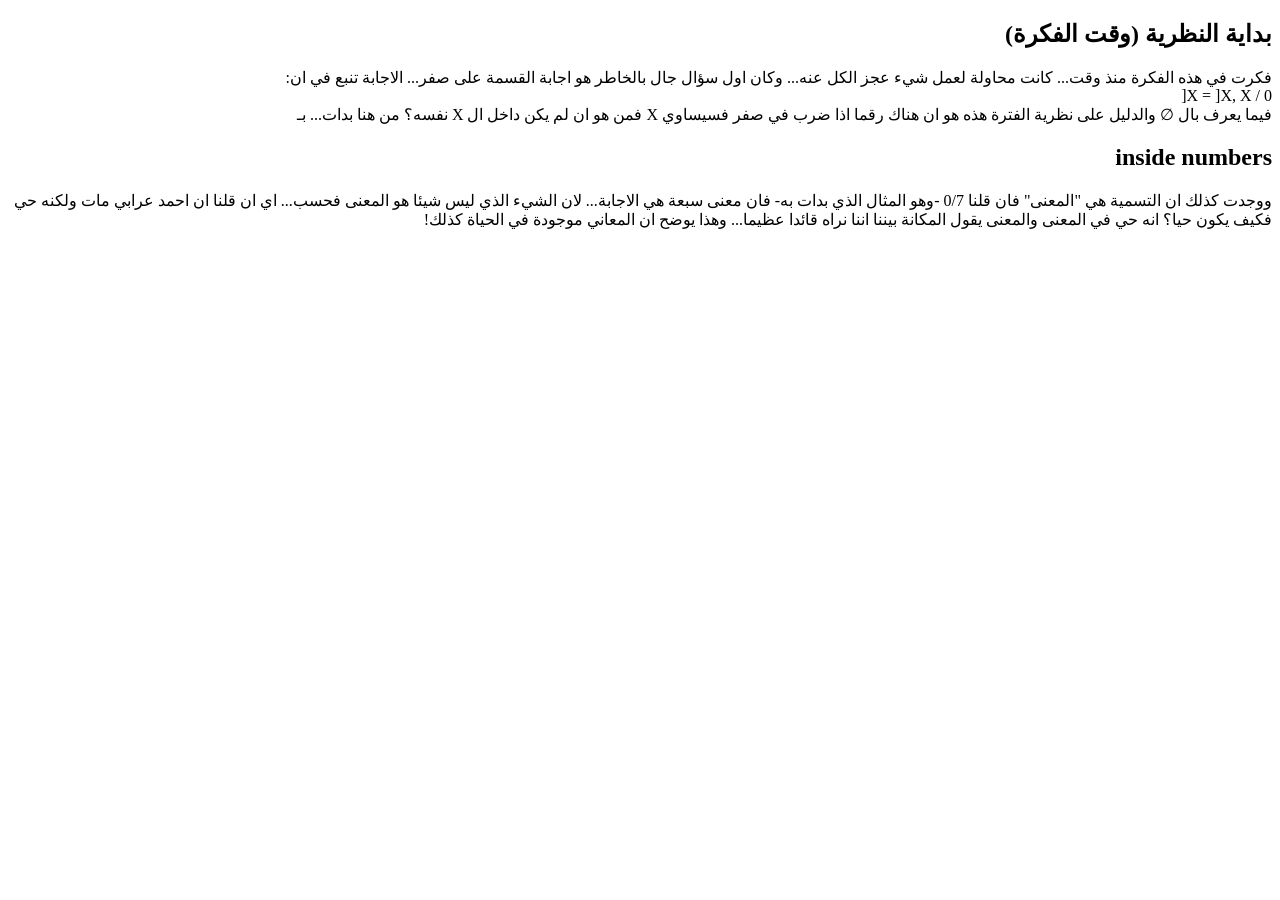
<file: inside-numbees.html>
<!doctype html>
<html lang="ar" dir="rtl">
<html>
  <meta charset="utf-8">
  <meta name="viewport" content="width=device-width, initial-scale=1">
<head>
<title>نظرية المعاني</title>
</head>
<body>
<h2>بداية النظرية (وقت الفكرة)</h2>
<p>فكرت في هذه الفكرة منذ وقت... كانت محاولة لعمل شيء عجز الكل عنه... وكان اول سؤال جال بالخاطر هو اجابة القسمة على صفر... الاجابة تنبع في ان:<br>
0 / X = ]X, X[ <br>
فيما يعرف بال ∅ والدليل على نظرية الفترة هذه هو ان هناك رقما اذا ضرب في صفر فسيساوي X فمن هو ان لم يكن داخل ال X نفسه؟ من هنا بدات... بـ </p>
<h2>inside numbers</h2>
<p>ووجدت كذلك ان التسمية هي "المعنى" فان قلنا 0/7 -وهو المثال الذي بدات به- فان معنى سبعة هي الاجابة... لان الشيء الذي ليس شيئا هو المعنى فحسب... اي ان قلنا ان احمد عرابي مات ولكنه حي فكيف يكون حيا؟ انه حي في المعنى والمعنى يقول المكانة بيننا اننا نراه قائدا عظيما... وهذا يوضح ان المعاني موجودة في الحياة كذلك!</p>
</body>
</html>
</file>
